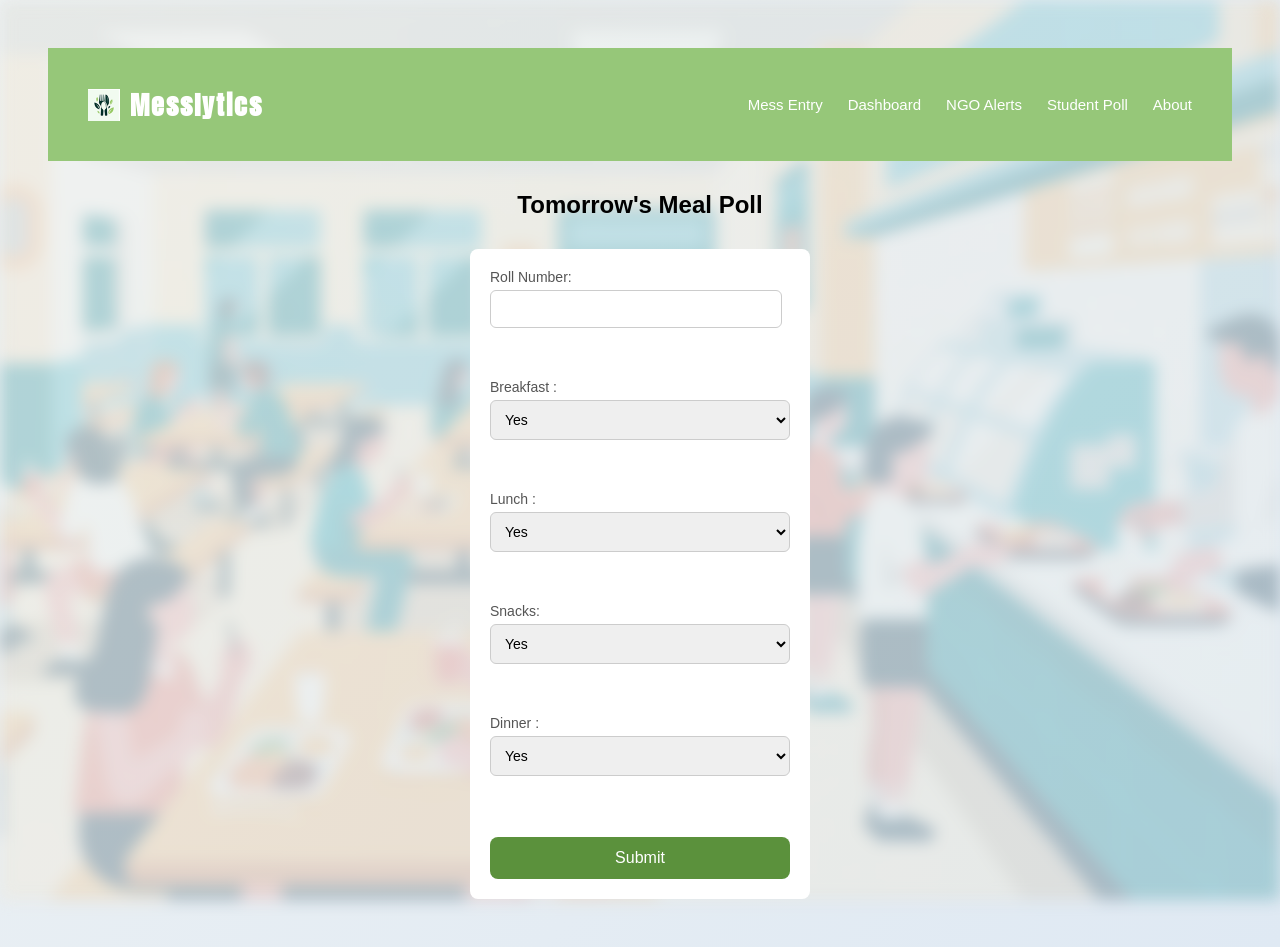
<file: student poll.html>
<!DOCTYPE html>
<html>

<head>
    <title>Student Poll</title>
    <link rel="stylesheet" href="style.css">
    <style>
        .logo {
            font-family: 'Anton', sans-serif;
            letter-spacing: 2px;
            font-size: 26px;
        }
        .background-blurspoll {
            position: fixed;
            top: 0;
            left: 0;
            width: 100%;
            height: 100%;

            background-image: url("student poll img.jpg");
            background-size: cover;
            background-position: center;

            filter: blur(8px);
            opacity: 0.25;

            z-index: -1;
        }
    </style>
    <link href="https://fonts.googleapis.com/css2?family=Anton&display=swap" rel="stylesheet">
    <link rel="icon" type="image/png" href="favicon.png">
</head>

<body>
    <div class="background-blurspoll"></div>

    <!-- NAVBAR -->

    <nav>
        <div class="nav-logo">
            <img src="favicon.png" alt="Messlytics Logo">
            <h2 class="logo">Messlytics</h2>
        </div>
        <ul>
            <li><a href="mess entry.html">Mess Entry</a></li>
            <li><a href="dashboard.html">Dashboard</a></li>
            <li><a href="ngo.html">NGO Alerts</a></li>
            <li><a href="student poll.html">Student Poll</a></li>
            <li><a href="index.html">About</a></li>
        </ul>
    </nav>

    <h2 style="text-align:center;margin-top:30px;">
        Tomorrow's Meal Poll
    </h2>
    <div class="form-conatiner">

        <form id="pollForm" style="width:300px;margin:auto;margin-top:30px;">
            <div class="form-group">
                <label>Roll Number: </label>
                <input type="text" id="rollno" required>
            </div>
            <br><br>
            <div class="form-group">
                <label>Breakfast :</label>
                <select id="breakfast">
                    <option value="yes">Yes</option>
                    <option value="no">No</option>
                </select>
            </div>

            <br><br>
            <div class="form-group">
                <label>Lunch :</label>
                <select id="lunch">
                    <option value="yes">Yes</option>
                    <option value="no">No</option>
                </select>
            </div>

            <br><br>

            <div class="form-group">
                <label>Snacks: </label>
                <select id="sancks">
                    <option value="yes">Yes</option>
                    <option value="no">No</option>
                </select>
            </div>

            <br><br>
            <div class="form-group">
                <label>Dinner :</label>
                <select id="dinner">
                    <option value="yes">Yes</option>
                    <option value="no">No</option>
                </select>
            </div>

            <br><br>

            <button type="submit">Submit</button>

        </form>
    </div>

    <script src="script.js"></script>

</body>

</html>
</file>
<file: style.css>
body {
    font-family: Arial;
    padding: 40px;
    background-color: #f4f4f4;
}

h1 {
    color: #333;
}

form {
    background: white;
    padding: 20px;
    width: 300px;
    border-radius: 8px;
}

input {
    width: 100%;
    padding: 8px;
}

button {
    padding: 10px;
    width: 100%;
    background-color: #333;
    color: white;
    border: none;
    margin-top: 10px;
    cursor: pointer;
}

.ngo-card {
    width: 350px;
    background: white;
    padding: 20px;
    border-radius: 12px;
    box-shadow: 0 6px 12px rgba(0, 0, 0, 0.15);
    margin-top: 20px;
}

.ngo-card button {
    margin-top: 15px;
    padding: 10px 15px;
    border: none;
    background: #5b913c;
    color: white;
    border-radius: 6px;
    cursor: pointer;
}

.ngo-card button:hover {
    background: #4a7a31;
}

nav {
    background: #5b913c;
    padding: 15px 40px;
    display: flex;
    justify-content: space-between;
    align-items: center;
    color: white;
    position: sticky;
    top: 0;
}

logo {

    font-size: 20px;
    font-weight: bold;
}

nav ul {
    list-style: none;
    display: flex;
    gap: 25px;
}

nav a {
    text-decoration: none;
    color: white;
    font-size: 15px;
}

nav a:hover {
    color: #dfd21a;
}

/* page background */

body {
    font-family: 'Segoe UI', sans-serif;
    background: linear-gradient(135deg, #eef2f3, #dfe9f3);
}

/* form container */

.form-container {
    width: 450px;
    margin: 60px auto;
    background: white;
    padding: 30px;
    border-radius: 14px;
    box-shadow: 0 10px 25px rgba(0, 0, 0, 0.1);
}

/* form heading */

.form-container h2 {
    text-align: center;
    margin-bottom: 20px;
}

/* form groups */

.form-group {
    margin-bottom: 15px;
    display: flex;
    flex-direction: column;
}

/* labels */

.form-group label {
    margin-bottom: 5px;
    font-size: 14px;
    color: #555;
}

/* inputs */

input,
select {
    padding: 10px;
    border-radius: 6px;
    border: 1px solid #ccc;
    font-size: 14px;
}

/* focus effect */

input:focus,
select:focus {
    outline: none;
    border-color: #5b913c;
    box-shadow: 0 0 4px rgba(91, 145, 60, 0.3);
}

/* button */

button {
    width: 100%;
    padding: 12px;
    background: #5b913c;
    color: white;
    border: none;
    border-radius: 8px;
    font-size: 16px;
    cursor: pointer;
    margin-top: 10px;
}

/* hover effect */

button:hover {
    background: #4a7a31;
}

#rollno {
    width: 90%;
}

.impact-section {
    margin-top: 60px;
    text-align: center;
}



.impact-card {
    background: white;
    padding: 20px;
    border-radius: 12px;
    box-shadow: 0 6px 12px rgba(0, 0, 0, 0.1);
}

.impact-card h3 {
    font-size: 28px;
    color: #5b913c;
}


.impact-counter {
    text-align: center;
    margin-top: 60px;
}

.impact-counter h1 {
    font-size: 80px;
    color: #4CAF50;
    margin: 0;
    font-weight: bold;
}

.impact-counter p {
    font-size: 22px;
    color: #555;
    margin-top: 10px;
}

.impact-counter {
    display: flex;
    justify-content: center;
    gap: 40px;
    flex-wrap: wrap;
    margin-top: 40px;
}

.impact-card {
    text-align: center;
    font-size: 22px;
}

.impact-section {
    text-align: center;
    padding: 60px 20px;
}

.impact-counter {
    display: flex;
    justify-content: center;
    gap: 40px;
    flex-wrap: wrap;
    margin-top: 40px;
}

.impact-card {
    /*background: white;
    padding: 30px;
    width: 220px;
    border-radius: 12px;
    box-shadow: 0 6px 15px rgba(0, 0, 0, 0.1);
    transition: 0.3s;*/

    background: rgba(255, 255, 255, 0.6);
    backdrop-filter: blur(10px);
    border-radius: 10px;
    padding: 20px;


}

.impact-card:hover {
    transform: translateY(-5px);
}

.impact-card h1 {
    font-size: 42px;
    color: #5b913c;
    margin-bottom: 10px;
}

nav {
    background: #96c779;
    padding: 15px 40px;
    display: flex;
    justify-content: space-between;
    align-items: center;
    color: white;
    position: sticky;
    top: 0;
}

.logo {
    font-family: 'Anton', sans-serif;
    letter-spacing: 2px;
    font-size: 26px;
}

.nav-logo {
    display: flex;
    align-items: center;
    gap: 10px;
}

.nav-logo img {
    width: 32px;
    height: 32px;
}

.logo {
    font-family: 'Anton', sans-serif;
    font-size: 26px;
    letter-spacing: 2px;
}
</file>
